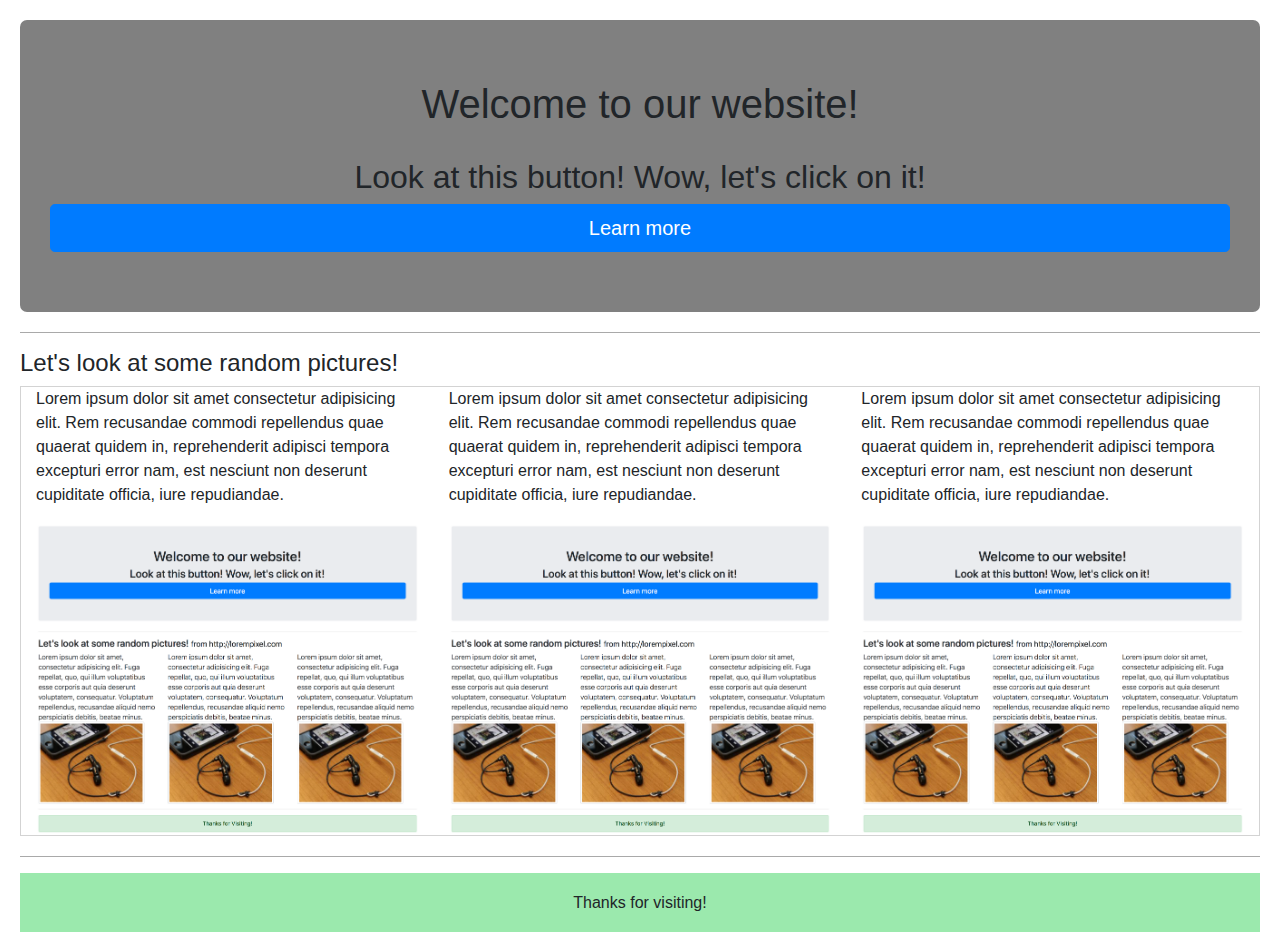
<file: index.html>
<!DOCTYPE html>
<html lang="en">

<head>
    <meta charset="UTF-8">
    <meta name="viewport" content="width=device-width, initial-scale=1.0">
    <meta http-equiv="X-UA-Compatible" content="ie=edge">
    <title>Document</title>
    <link rel="stylesheet" href="https://stackpath.bootstrapcdn.com/bootstrap/4.3.1/css/bootstrap.min.css"
        integrity="sha384-ggOyR0iXCbMQv3Xipma34MD+dH/1fQ784/j6cY/iJTQUOhcWr7x9JvoRxT2MZw1T" crossorigin="anonymous">
    <link rel="stylesheet" href="style.css">
</head>

<body>
    <div class="container bg-white col" style="padding: 20px;">
        <div class="containter-fluid col welcome">

            <h1 class="text-center">Welcome to our website!</h1>
            <h2 class="text-center">Look at this button! Wow, let's click on it!</h2>
            <button class="btn btn-primary btn-lg col" sty>Learn more</button>
        </div>
        <hr>

        <h4>Let's look at some random pictures!</h4>
        <div class="row">
            <div class="col">
                <p>Lorem ipsum dolor sit amet consectetur adipisicing elit. Rem recusandae commodi repellendus quae
                    quaerat quidem in, reprehenderit adipisci tempora excepturi error nam, est nesciunt non deserunt
                    cupiditate officia, iure repudiandae.</p>
                    <img src="mock1.png">
            </div>
            <div class="col">
                <p>Lorem ipsum dolor sit amet consectetur adipisicing elit. Rem recusandae commodi repellendus quae
                    quaerat quidem in, reprehenderit adipisci tempora excepturi error nam, est nesciunt non deserunt
                    cupiditate officia, iure repudiandae.</p>
                    <img src="mock1.png">
            </div>
            <div class="col">
                <p>Lorem ipsum dolor sit amet consectetur adipisicing elit. Rem recusandae commodi repellendus quae
                    quaerat quidem in, reprehenderit adipisci tempora excepturi error nam, est nesciunt non deserunt
                    cupiditate officia, iure repudiandae.</p>
                    <img src="mock1.png">
            </div>
        </div>
        <hr>
        <div class="bg-success col bottom">
            <h6 class="text-center">Thanks for visiting!</h6>
        </div>
    </div>
    </div>

    <script src="https://code.jquery.com/jquery-3.3.1.slim.min.js"
        integrity="sha384-q8i/X+965DzO0rT7abK41JStQIAqVgRVzpbzo5smXKp4YfRvH+8abtTE1Pi6jizo"
        crossorigin="anonymous"></script>
    <script src="https://cdnjs.cloudflare.com/ajax/libs/popper.js/1.14.7/umd/popper.min.js"
        integrity="sha384-UO2eT0CpHqdSJQ6hJty5KVphtPhzWj9WO1clHTMGa3JDZwrnQq4sF86dIHNDz0W1"
        crossorigin="anonymous"></script>
    <script src="https://stackpath.bootstrapcdn.com/bootstrap/4.3.1/js/bootstrap.min.js"
        integrity="sha384-JjSmVgyd0p3pXB1rRibZUAYoIIy6OrQ6VrjIEaFf/nJGzIxFDsf4x0xIM+B07jRM"
        crossorigin="anonymous"></script>
</body>

</html>
</file>
<file: style.css>
.welcome {
    background-color: grey;
    padding: 30px 30px 60px 30px;
    border-radius: 7px;
}

hr {
    margin-top: 20px;
    border-top: 1px solid darkgrey;
}

img {
    max-width: 100%;
}
div.bottom {
    padding: 20px;
    background-color: #9be9ad!important;
}
h6 {
    margin: 0;
}
.badge {
    border-radius: 5px;
    margin-top: 12px;
}
h1 {
    margin: 30px 0px 30px 0px;
}
.container {
    padding: 0px;
}
div.trash {
    height: 30px;
    width: 30px;
    text-align: center;
    border-radius: 5px;
    vertical-align: middle;
}
.row {
    margin: 0;
    border: .1px solid lightgrey;
}
.todos {
    border-radius: 10px 10px 0 0;
}
.row > p {
    margin: 10px;
}
.todosbottom {
    border-radius: 0 0 10px 10px;
}
</file>
